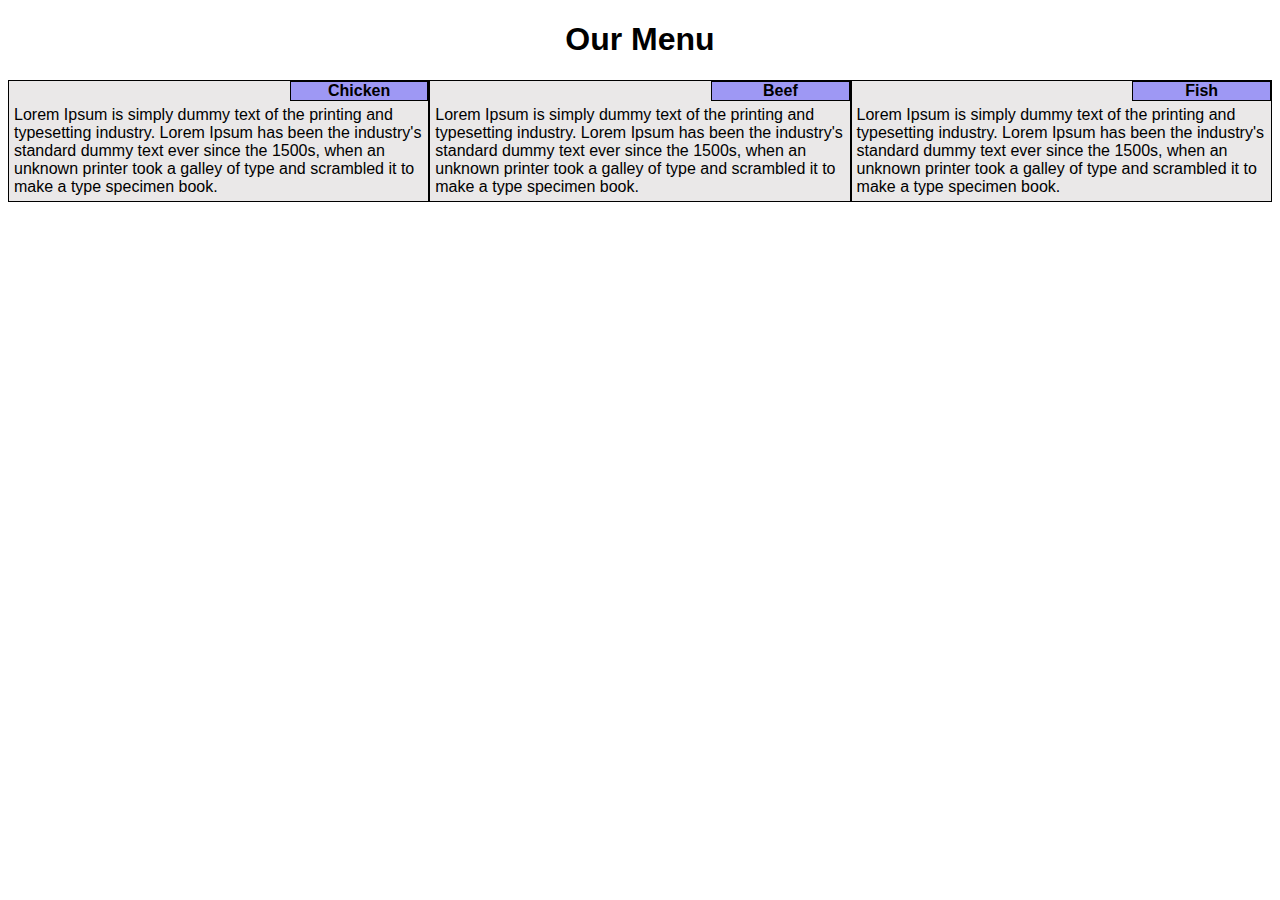
<file: mod2_solution/index.html>
<!DOCTYPE html>
<html>

<head>
<meta charset="utf-8">
<link rel="stylesheet" href="css/mod2styles.css">
<title>Coursera Module 2 Solution: Kamil Mafoud</title>
</head>

<body>
<h1>Our Menu</h1>
<div class="row">
	<div class="col-lg-4 col-md-6 col-sm-12">
		<h2>Chicken</h2>
		<p>Lorem Ipsum is simply dummy text of the printing and typesetting industry. Lorem Ipsum has been the industry's standard dummy text ever since the 1500s, when an unknown printer took a galley of type and scrambled it to make a type specimen book. </p>
	</div>
	<div class="col-lg-4 col-md-6 col-sm-12">
		<h2>Beef</h2>
		<p>Lorem Ipsum is simply dummy text of the printing and typesetting industry. Lorem Ipsum has been the industry's standard dummy text ever since the 1500s, when an unknown printer took a galley of type and scrambled it to make a type specimen book. </p>
	</div>
	<div class="col-lg-4 col-md-12 col-sm-12">
		<h2>Fish</h2>
		<p>Lorem Ipsum is simply dummy text of the printing and typesetting industry. Lorem Ipsum has been the industry's standard dummy text ever since the 1500s, when an unknown printer took a galley of type and scrambled it to make a type specimen book. </p>
	</div>
</div>
</body>

</html>
</file>
<file: mod2_solution/css/mod2styles.css>
* {
	box-sizing: border-box;
	font-family: Helvetica;
}

h1 {
  text-align: center;
}

h2 {
	border: 1px solid black;
	text-align: center;
	background-color: #9E98F4;
  font-size: 1em;
	width: 33%;
	float: right;
  margin-top: 0px;
  margin-bottom: 0px;
}
p {
	clear: right;
  padding: 5px;
  margin: 0px;
}

.row {
	width: 100%;
}

/********** Desktop View **********/
@media (min-width: 992px) {
  .col-lg-1, .col-lg-2, .col-lg-3, .col-lg-4, .col-lg-5, .col-lg-6, .col-lg-7, .col-lg-8, .col-lg-9, .col-lg-10, .col-lg-11, .col-lg-12 {
  	float: left;
  	border: 1px solid black;
    background-color: #EAE8E8;
  }
  .col-lg-1 {
    width: 8.33%;
  }
  .col-lg-2 {
    width: 16.66%;
  }
  .col-lg-3 {
    width: 25%;
  }
  .col-lg-4 {
    width: 33.33%;
  }
  .col-lg-5 {
    width: 41.66%;
  }
  .col-lg-6 {
    width: 50%;
  }
  .col-lg-7 {
    width: 58.33%;
  }
  .col-lg-8 {
    width: 66.66%;
  }
  .col-lg-9 {
    width: 74.99%;
  }
  .col-lg-10 {
    width: 83.33%;
  }
  .col-lg-11 {
    width: 91.66%;
  }
  .col-lg-12 {
    width: 100%;
  }
}

/********** Tablet View **********/
@media (min-width: 768px) and (max-width: 991px) {
  .col-md-1, .col-md-2, .col-md-3, .col-md-4, .col-md-5, .col-md-6, .col-md-7, .col-md-8, .col-md-9, .col-md-10, .col-md-11, .col-md-12 {
  	float: left;
  	border: 1px solid black;
    background-color: #EAE8E8;
    margin-bottom: 15px;
  }
  .col-md-1 {
    width: 8.33%;
  }
  .col-md-2 {
    width: 16.66%;
  }
  .col-md-3 {
    width: 25%;
  }
  .col-md-4 {
    width: 33.33%;
  }
  .col-md-5 {
    width: 41.66%;
  }
  .col-md-6 {
    width: 50%;
  }
  .col-md-7 {
    width: 58.33%;
  }
  .col-md-8 {
    width: 66.66%;
  }
  .col-md-9 {
    width: 74.99%;
  }
  .col-md-10 {
    width: 83.33%;
  }
  .col-md-11 {
    width: 91.66%;
  }
  .col-md-12 {
    width: 100%;
  }
}

/********** Mobile View **********/
@media (max-width: 767px) {
  .col-sm-1, .col-sm-2, .col-sm-3, .col-sm-4, .col-sm-5, .col-sm-6, .col-sm-7, .col-sm-8, .col-sm-9, .col-sm-10, .col-sm-11, .col-sm-12 {
  	float: left;
  	border: 1px solid black;
    background-color: #EAE8E8;   
    margin-bottom: 15px;
  }
  .col-sm-1 {
    width: 8.33%;
  }
  .col-sm-2 {
    width: 16.66%;
  }
  .col-sm-3 {
    width: 25%;
  }
  .col-sm-4 {
    width: 33.33%;
  }
  .col-sm-5 {
    width: 41.66%;
  }
  .col-sm-6 {
    width: 50%;
  }
  .col-sm-7 {
    width: 58.33%;
  }
  .col-sm-8 {
    width: 66.66%;
  }
  .col-sm-9 {
    width: 74.99%;
  }
  .col-sm-10 {
    width: 83.33%;
  }
  .col-sm-11 {
    width: 91.66%;
  }
  .col-sm-12 {
    width: 100%;
  }
}
</file>
